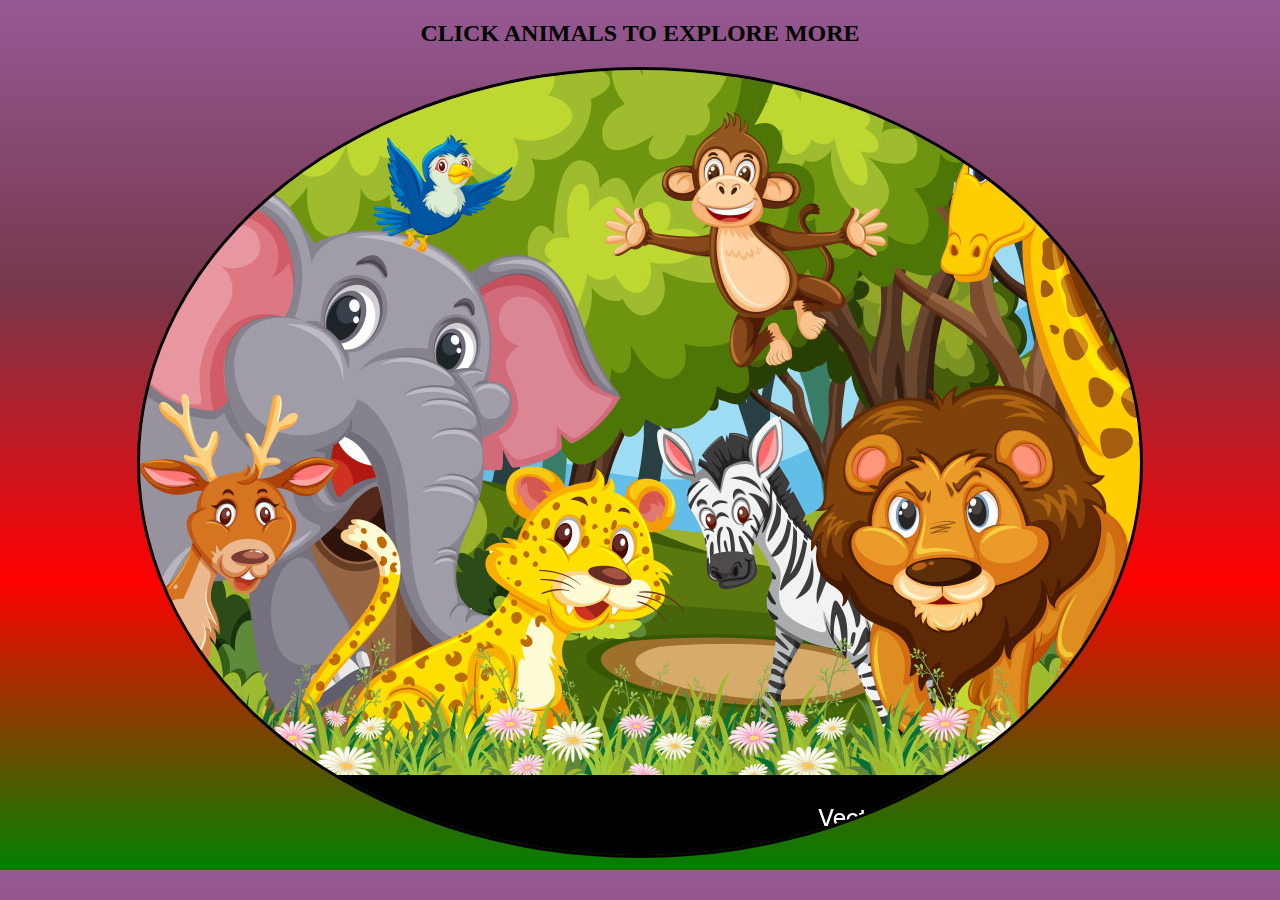
<file: index.html>
<!DOCTYPE html>
<html lang="en">
<head>
    <meta charset="UTF-8">
    <meta name="viewport" content="width=device-width, initial-scale=1.0">
    <title>Document</title>
    <link rel="stylesheet" href="imagemap.css">
</head>
<body>
    <h2>CLICK ANIMALS TO EXPLORE MORE</h2>
<!-- Image Map Generated by http://www.image-map.net/ -->
<img src="animals.jpg" usemap="#image-map">

<map name="image-map">
    <area target="_blank"  href="https://en.wikipedia.org/wiki/Lion" coords="820,448,132" shape="circle">
    <area target="_blank"  href="https://en.wikipedia.org/wiki/Lion" coords="732,560,731,570,730,585,730,599,740,628,758,643,763,649,776,639,785,630,786,615,816,615,843,611,850,610,876,603,928,582,907,565,924,551,941,513,968,476,964,462,985,481,976,503,968,528,828,587" shape="poly">
    <area target="_blank"  href="https://en.wikipedia.org/wiki/Lion" coords="797,628,778,636,792,611,813,620,846,651,966,640,977,485,990,475,985,459" shape="poly">
    <area target="_blank"  href="https://en.wikipedia.org/wiki/Lion" coords="958,440,952,482,982,461" shape="poly">
    <area target="_blank"  href="https://en.wikipedia.org/wiki/Elephant" coords="102,233,126" shape="circle">
    <area target="_blank"  href="https://en.wikipedia.org/wiki/Elephant" coords="288,300,135" shape="circle">
    <area target="_blank" href="https://en.wikipedia.org/wiki/Elephant" coords="229,447,245,443,248,452,280,583,339,552,325,432,253,436,248,457,237,456" shape="poly">
    <area target="_blank" href="https://en.wikipedia.org/wiki/Elephant" coords="6,416,20,425,55,424,5,524,4,336,49,374,37,384" shape="poly">
    <area target="_blank" href="https://en.wikipedia.org/wiki/Elephant" coords="168,439,114,538,137,639,210,571,196,531,206,418" shape="poly">
    <area target="_blank" href="https://en.wikipedia.org/wiki/Elephant" coords="146,392,155,358,174,384,159,387,142,368" shape="poly">
    <area target="_blank" href="https://en.wikipedia.org/wiki/Monkey" coords="614,170,148" shape="circle">
    <area target="_blank" href="https://en.wikipedia.org/wiki/Cheetah" coords="442,484,117" shape="circle">
    <area target="_blank" href="https://en.wikipedia.org/wiki/Cheetah" coords="351,630,80" shape="circle">
    <area target="_blank"  href="https://en.wikipedia.org/wiki/Cheetah" coords="225,611,84" shape="circle">
    <area target="_blank" href="https://en.wikipedia.org/wiki/Cheetah" coords="205,470,203,457,250,436,270,529,228,535,217,484" shape="poly">
    <area target="_blank"href="https://en.wikipedia.org/wiki/Zebra" coords="608,422,84" shape="circle">
    <area target="_blank" href="https://en.wikipedia.org/wiki/Zebra" coords="633,578,105" shape="circle">
    <area target="_blank"  href="https://en.wikipedia.org/wiki/Giraffe" coords="853,121,115" shape="circle">
    <area target="_blank"  href="https://en.wikipedia.org/wiki/Giraffe" coords="967,274,93" shape="circle">
    <area target="_blank" href="https://en.wikipedia.org/wiki/Giraffe" coords="938,368,941,377,944,385,1000,427,968,440,1000,407,1000,391,994,361,945,367,1000,451,990,479,940,374,952,381" shape="poly">
    <area target="_blank" href="https://en.wikipedia.org/wiki/Giraffe" coords="981,88,33" shape="circle">
    <area target="_blank"  href="https://en.wikipedia.org/wiki/Parrot" coords="295,109,81" shape="circle">
    <area target="_blank"  href="https://en.wikipedia.org/wiki/Tree" coords="33,32,96" shape="circle">
    <area target="_blank"  href="https://en.wikipedia.org/wiki/Tree" coords="171,157,109,101,131,-1,393,-1,278,27,218,159,174,163" shape="poly">
    <area target="_blank"  href="https://en.wikipedia.org/wiki/Tree" coords="545,-1,281,28,261,74,345,82,337,108,332,192,507,128,624,6" shape="poly">
    <area target="_blank"  href="https://en.wikipedia.org/wiki/Tree" coords="431,381,635,350,560,192,421,160,399,174,481,334,459,356" shape="poly">
    <area target="_blank"  href="https://en.wikipedia.org/wiki/Tree" coords="819,4,627,0,681,148,747,124,767,160" shape="poly">
    <area target="_blank"  href="https://en.wikipedia.org/wiki/Tree" coords="772,259,67" shape="circle">
    <area target="_blank"  href="https://en.wikipedia.org/wiki/Tree" coords="718,328,666,433,633,312,686,267" shape="poly">
    <area target="_blank"  href="https://en.wikipedia.org/wiki/Tree" coords="991,298,932,107,991,115" shape="poly">
    <area target="_blank"  href="https://simple.wikipedia.org/wiki/Grass" coords="4,649,985,664,0,752,5,701,5,675,0,651,971,685,133,653" shape="poly">
    <area target="_blank"  href="https://simple.wikipedia.org/wiki/Grass" coords="448,743,974,683,817,717,968,688,561,662,529,682,530,703,1000,643,423,675,990,639,538,686" shape="poly">
    <area target="_blank"  href="https://simple.wikipedia.org/wiki/Grass" coords="829,706,852,652,994,649,998,705" shape="poly">
    <area target="_blank" href="https://simple.wikipedia.org/wiki/Grass" coords="446,594,447,653,615,658,629,524,570,523,537,544,498,575" shape="poly">
    <area target="_blank"  href="https://simple.wikipedia.org/wiki/Grass" coords="" shape="0">
    <area target="_blank"  href="https://en.wikipedia.org/wiki/Deer" coords="100,460,57" shape="circle">
    <area target="_blank"  href="https://en.wikipedia.org/wiki/Deer" coords="57,413,1,599,92,658" shape="poly">
    <area target="_blank"  href="https://en.wikipedia.org/wiki/Deer" coords="153,414,41" shape="circle">
</map>
</body>
</html>
</file>
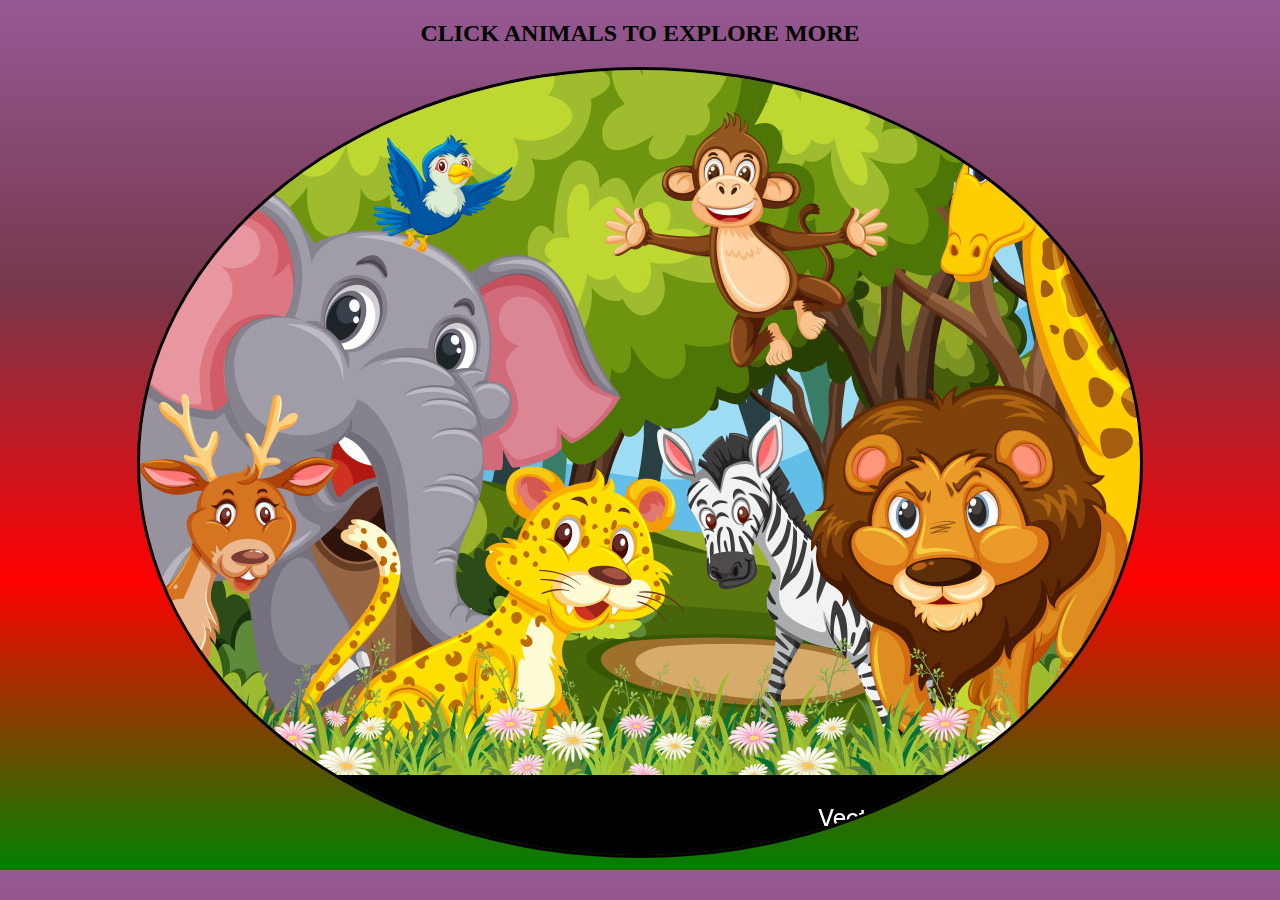
<file: imagemap.html>
<!DOCTYPE html>
<html lang="en">
<head>
    <meta charset="UTF-8">
    <meta name="viewport" content="width=device-width, initial-scale=1.0">
    <title>Document</title>
    <link rel="stylesheet" href="imagemap.css">
</head>
<body>
    <h2>CLICK ANIMALS TO EXPLORE MORE</h2>
<!-- Image Map Generated by http://www.image-map.net/ -->
<img src="animals.jpg" usemap="#image-map">

<map name="image-map">
    <area target="_blank"  href="https://en.wikipedia.org/wiki/Lion" coords="820,448,132" shape="circle">
    <area target="_blank"  href="https://en.wikipedia.org/wiki/Lion" coords="732,560,731,570,730,585,730,599,740,628,758,643,763,649,776,639,785,630,786,615,816,615,843,611,850,610,876,603,928,582,907,565,924,551,941,513,968,476,964,462,985,481,976,503,968,528,828,587" shape="poly">
    <area target="_blank"  href="https://en.wikipedia.org/wiki/Lion" coords="797,628,778,636,792,611,813,620,846,651,966,640,977,485,990,475,985,459" shape="poly">
    <area target="_blank"  href="https://en.wikipedia.org/wiki/Lion" coords="958,440,952,482,982,461" shape="poly">
    <area target="_blank"  href="https://en.wikipedia.org/wiki/Elephant" coords="102,233,126" shape="circle">
    <area target="_blank"  href="https://en.wikipedia.org/wiki/Elephant" coords="288,300,135" shape="circle">
    <area target="_blank" href="https://en.wikipedia.org/wiki/Elephant" coords="229,447,245,443,248,452,280,583,339,552,325,432,253,436,248,457,237,456" shape="poly">
    <area target="_blank" href="https://en.wikipedia.org/wiki/Elephant" coords="6,416,20,425,55,424,5,524,4,336,49,374,37,384" shape="poly">
    <area target="_blank" href="https://en.wikipedia.org/wiki/Elephant" coords="168,439,114,538,137,639,210,571,196,531,206,418" shape="poly">
    <area target="_blank" href="https://en.wikipedia.org/wiki/Elephant" coords="146,392,155,358,174,384,159,387,142,368" shape="poly">
    <area target="_blank" href="https://en.wikipedia.org/wiki/Monkey" coords="614,170,148" shape="circle">
    <area target="_blank" href="https://en.wikipedia.org/wiki/Cheetah" coords="442,484,117" shape="circle">
    <area target="_blank" href="https://en.wikipedia.org/wiki/Cheetah" coords="351,630,80" shape="circle">
    <area target="_blank"  href="https://en.wikipedia.org/wiki/Cheetah" coords="225,611,84" shape="circle">
    <area target="_blank" href="https://en.wikipedia.org/wiki/Cheetah" coords="205,470,203,457,250,436,270,529,228,535,217,484" shape="poly">
    <area target="_blank"href="https://en.wikipedia.org/wiki/Zebra" coords="608,422,84" shape="circle">
    <area target="_blank" href="https://en.wikipedia.org/wiki/Zebra" coords="633,578,105" shape="circle">
    <area target="_blank"  href="https://en.wikipedia.org/wiki/Giraffe" coords="853,121,115" shape="circle">
    <area target="_blank"  href="https://en.wikipedia.org/wiki/Giraffe" coords="967,274,93" shape="circle">
    <area target="_blank" href="https://en.wikipedia.org/wiki/Giraffe" coords="938,368,941,377,944,385,1000,427,968,440,1000,407,1000,391,994,361,945,367,1000,451,990,479,940,374,952,381" shape="poly">
    <area target="_blank" href="https://en.wikipedia.org/wiki/Giraffe" coords="981,88,33" shape="circle">
    <area target="_blank"  href="https://en.wikipedia.org/wiki/Parrot" coords="295,109,81" shape="circle">
    <area target="_blank"  href="https://en.wikipedia.org/wiki/Tree" coords="33,32,96" shape="circle">
    <area target="_blank"  href="https://en.wikipedia.org/wiki/Tree" coords="171,157,109,101,131,-1,393,-1,278,27,218,159,174,163" shape="poly">
    <area target="_blank"  href="https://en.wikipedia.org/wiki/Tree" coords="545,-1,281,28,261,74,345,82,337,108,332,192,507,128,624,6" shape="poly">
    <area target="_blank"  href="https://en.wikipedia.org/wiki/Tree" coords="431,381,635,350,560,192,421,160,399,174,481,334,459,356" shape="poly">
    <area target="_blank"  href="https://en.wikipedia.org/wiki/Tree" coords="819,4,627,0,681,148,747,124,767,160" shape="poly">
    <area target="_blank"  href="https://en.wikipedia.org/wiki/Tree" coords="772,259,67" shape="circle">
    <area target="_blank"  href="https://en.wikipedia.org/wiki/Tree" coords="718,328,666,433,633,312,686,267" shape="poly">
    <area target="_blank"  href="https://en.wikipedia.org/wiki/Tree" coords="991,298,932,107,991,115" shape="poly">
    <area target="_blank"  href="https://simple.wikipedia.org/wiki/Grass" coords="4,649,985,664,0,752,5,701,5,675,0,651,971,685,133,653" shape="poly">
    <area target="_blank"  href="https://simple.wikipedia.org/wiki/Grass" coords="448,743,974,683,817,717,968,688,561,662,529,682,530,703,1000,643,423,675,990,639,538,686" shape="poly">
    <area target="_blank"  href="https://simple.wikipedia.org/wiki/Grass" coords="829,706,852,652,994,649,998,705" shape="poly">
    <area target="_blank" href="https://simple.wikipedia.org/wiki/Grass" coords="446,594,447,653,615,658,629,524,570,523,537,544,498,575" shape="poly">
    <area target="_blank"  href="https://simple.wikipedia.org/wiki/Grass" coords="" shape="0">
    <area target="_blank"  href="https://en.wikipedia.org/wiki/Deer" coords="100,460,57" shape="circle">
    <area target="_blank"  href="https://en.wikipedia.org/wiki/Deer" coords="57,413,1,599,92,658" shape="poly">
    <area target="_blank"  href="https://en.wikipedia.org/wiki/Deer" coords="153,414,41" shape="circle">
</map>
</body>
</html>
</file>
<file: imagemap.css>
img{
    border-radius: 50%;
    border: 3px solid black;
   
}
body{
    text-align: center;
    background-color: rgb(147, 95, 195);
    background-image: linear-gradient(rgb(149, 89, 149) , rgb(119, 55, 75),red,green);
}
</file>
